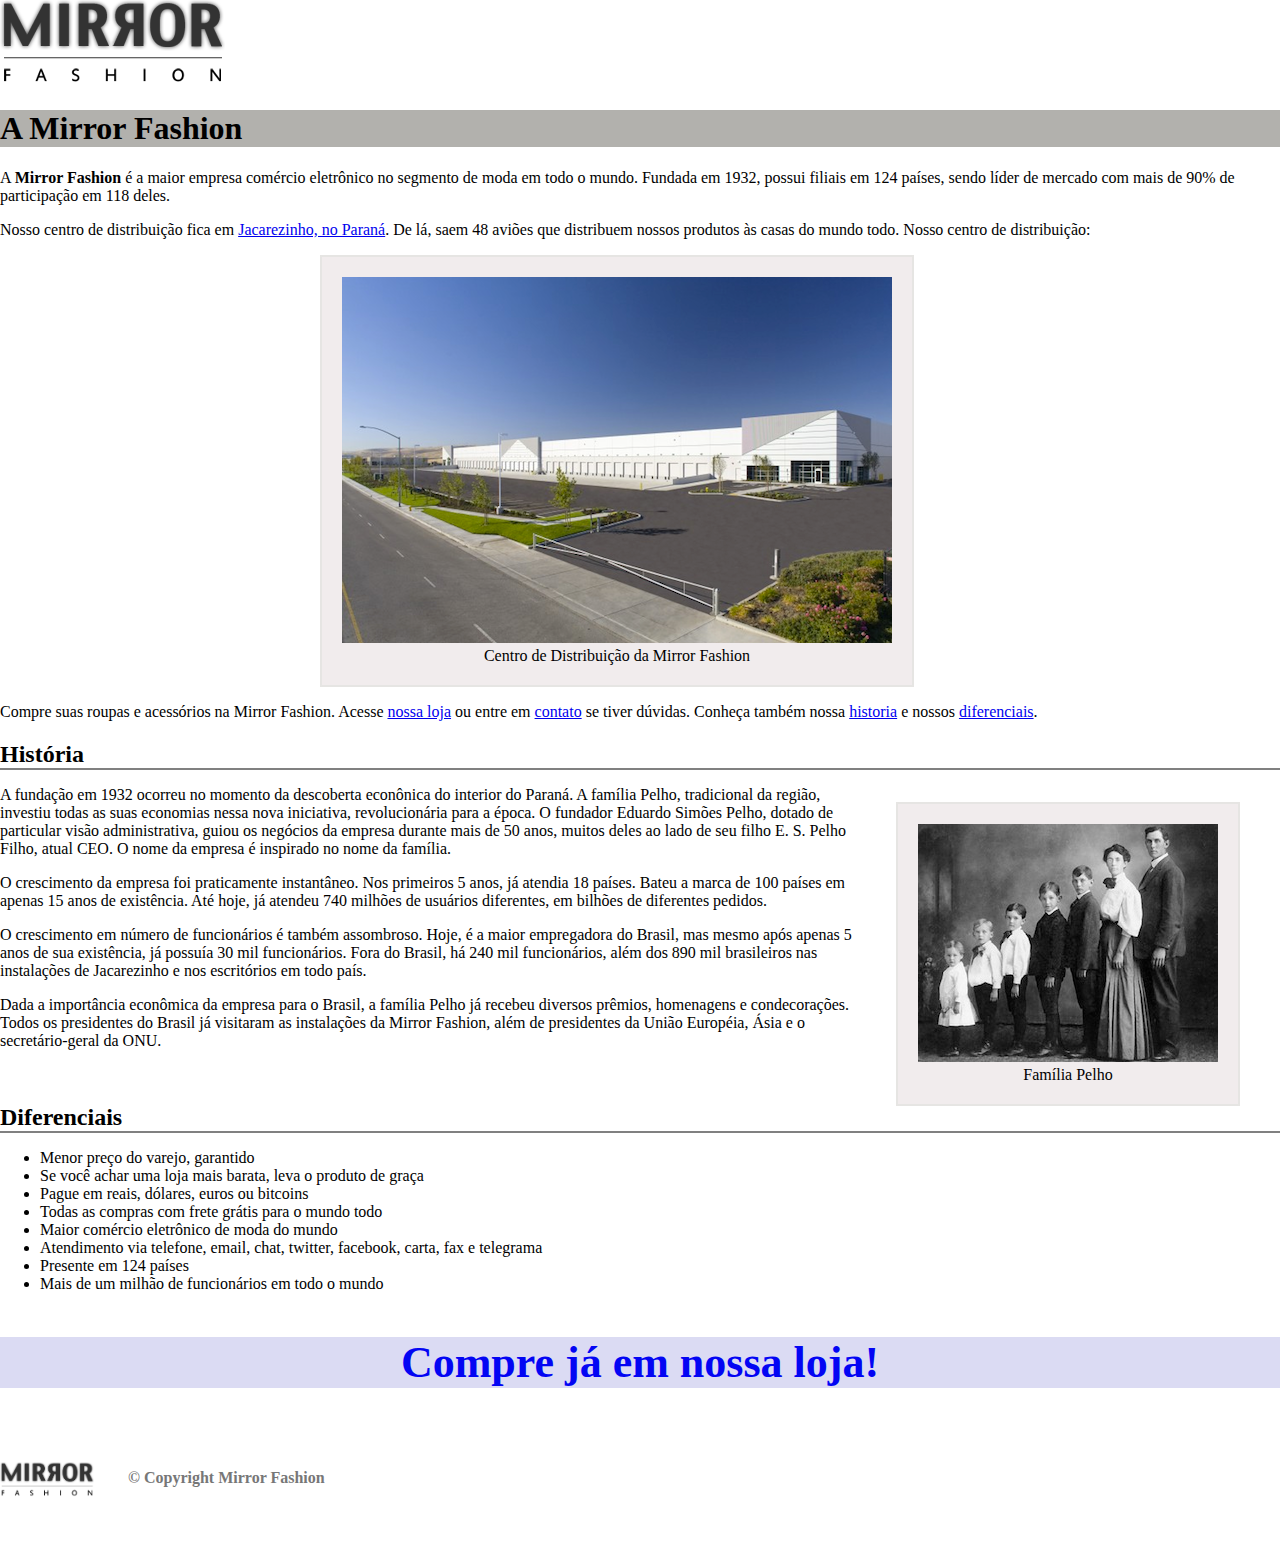
<file: pag/index.html>
<!DOCTYPE html>
<html lang="pt-br">
  <head>
    <link rel="stylesheet" href="../css/index.css">
    <meta charset="utf-8">
    <title>Mirror Fashion</title>
  </head>
  <body>
    <img src="../mirrorfashion/img/logo.png">
    <h1>A Mirror Fashion</h1>

    <p>
      A <b>Mirror Fashion</b> é a maior empresa comércio eletrônico no segmento de moda em todo o mundo.
      Fundada em 1932, possui filiais em 124 países, sendo líder de mercado com mais de 90% de
      participação em 118 deles.
    </p>

    <p>
      Nosso centro de distribuição fica em <a href="https://maps.google.com.br/?q=Jacarezinho">Jacarezinho, no Paraná</a>. De lá, saem 48 aviões que
      distribuem nossos produtos às casas do mundo todo. Nosso centro de distribuição:
    </p>

    <figure class="imgLogo" align="center">
      <img src="../mirrorfashion/img/centro-distribuicao.png">
      <figcaption>Centro de Distribuição da Mirror Fashion</figcaption>
    </figure>

    <p>
      Compre suas roupas e acessórios na Mirror Fashion. Acesse <a href="index.html">nossa loja</a> ou entre em <a href="http://www.caelum.com.br/curso/wd43/#contato">contato</a>
      se tiver dúvidas. Conheça também nossa <a href="#historia">historia</a> e nossos <a href="#diferenciais">diferenciais</a>.
    </p>

    <h2 id="historia">História</h2>
    <hr class="hr">

    <div class="textPelho">
      <figure class="imgPelho" align="center">
        <img src="../mirrorfashion/img/familia-pelho.jpg">
        <figcaption>Família Pelho</figcaption>
      </figure>

      <p>
        A fundação em 1932 ocorreu no momento da descoberta econônica do interior do Paraná. A
        família Pelho, tradicional da região, investiu todas as suas economias nessa nova iniciativa,
        revolucionária para a época. O fundador Eduardo Simões Pelho, dotado de particular visão
        administrativa, guiou os negócios da empresa durante mais de 50 anos, muitos deles ao lado
        de seu filho E. S. Pelho Filho, atual CEO. O nome da empresa é inspirado no nome da família.</p>

      <p>
        O crescimento da empresa foi praticamente instantâneo. Nos primeiros 5 anos, já atendia 18 países.
        Bateu a marca de 100 países em apenas 15 anos de existência. Até hoje, já atendeu 740 milhões
        de usuários diferentes, em bilhões de diferentes pedidos.</p>

      <p>
        O crescimento em número de funcionários é também assombroso. Hoje, é a maior empregadora do
        Brasil, mas mesmo após apenas 5 anos de sua existência, já possuía 30 mil funcionários. Fora do
        Brasil, há 240 mil funcionários, além dos 890 mil brasileiros nas instalações de Jacarezinho e
        nos escritórios em todo país.
      </p>

      <p>
        Dada a importância econômica da empresa para o Brasil, a família Pelho já recebeu diversos prêmios,
        homenagens e condecorações. Todos os presidentes do Brasil já visitaram as instalações da Mirror
        Fashion, além de presidentes da União Européia, Ásia e o secretário-geral da ONU.
      </p>
  </div>
  <br>

  <h2 id="diferenciais">Diferenciais</h2>
  <hr class="hr">

  <ul>
    <li>Menor preço do varejo, garantido</li>
    <li>Se você achar uma loja mais barata, leva o produto de graça</li>
    <li>Pague em reais, dólares, euros ou bitcoins</li>
    <li>Todas as compras com frete grátis para o mundo todo</li>
    <li>Maior comércio eletrônico de moda do mundo</li>
    <li>Atendimento via telefone, email, chat, twitter, facebook, carta, fax e telegrama</li>
    <li>Presente em 124 países</li>
    <li>Mais de um milhão de funcionários em todo o mundo</li>
  </ul>

  <p class="botao" align="center"><b>Compre já em nossa loja!</b></p>
  </body>

  <div class="rodape">
    <img class="rodapeImg" src="../mirrorfashion/img/logo.png">
    <b class="rodapeText">&copy;	Copyright	Mirror	Fashion</b>
  </div>
</html>
</file>
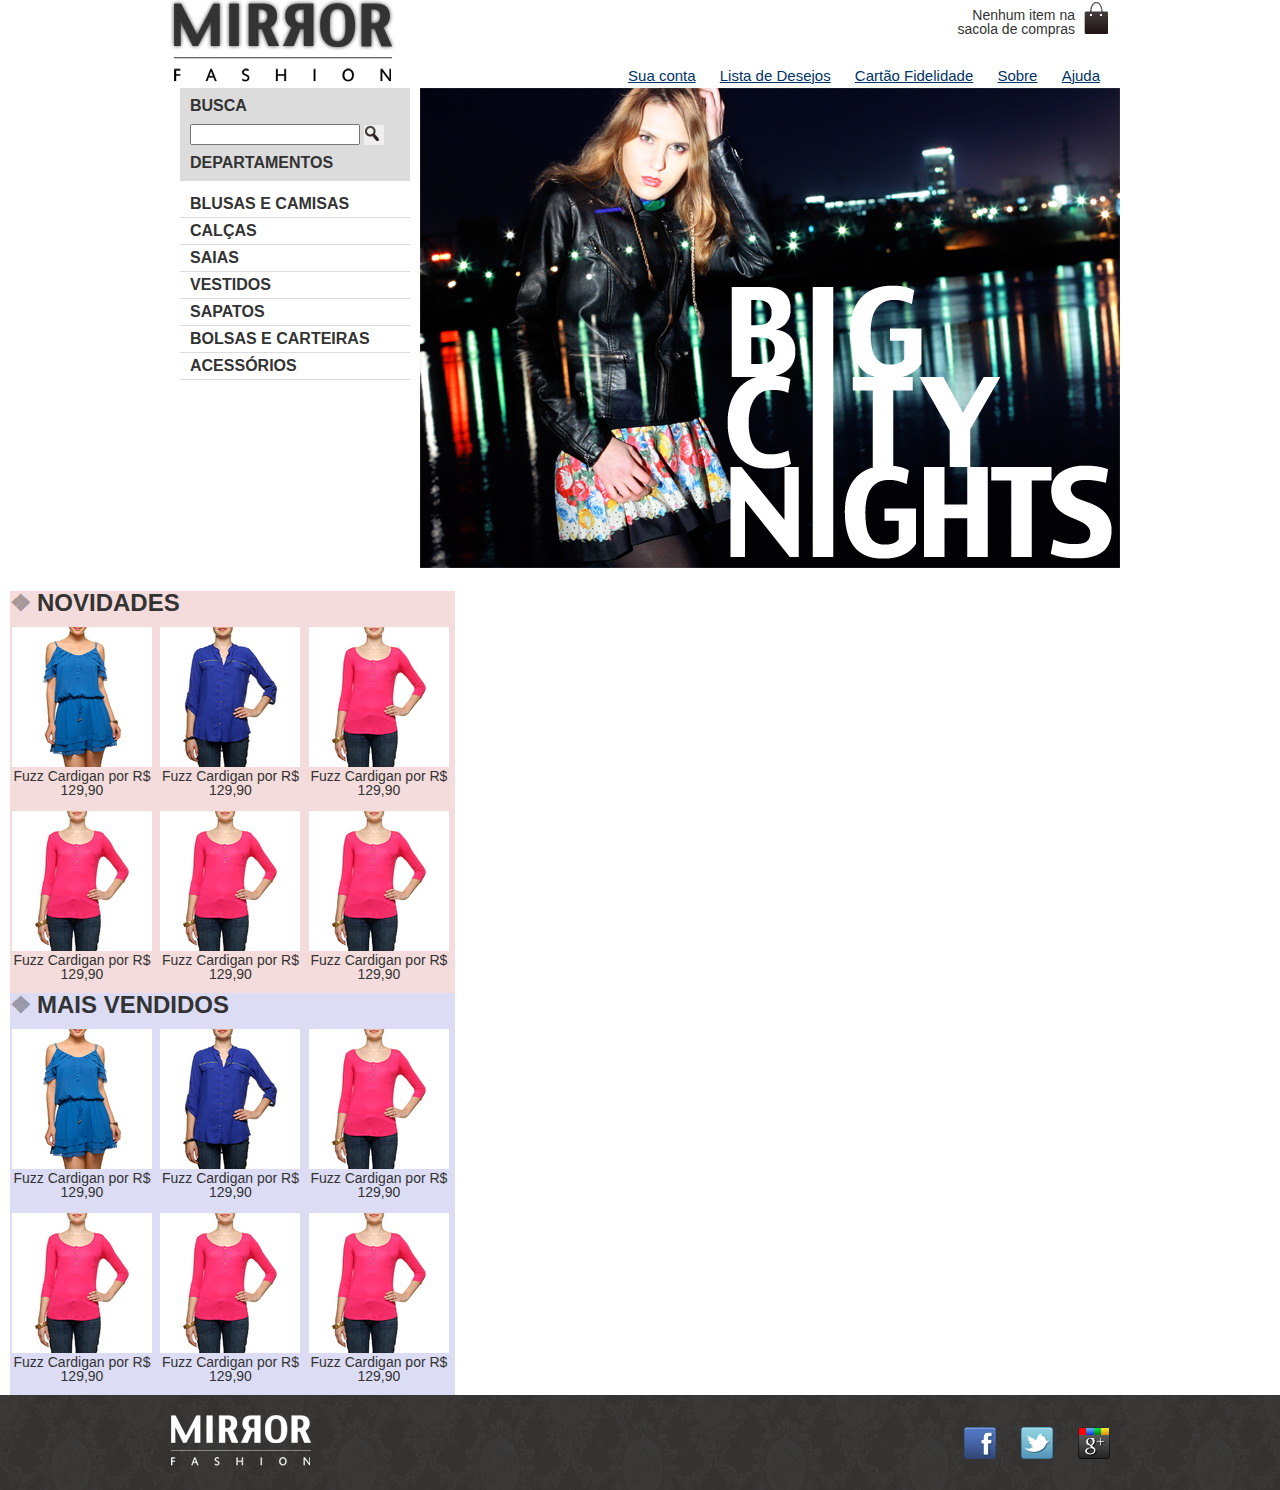
<file: pag/index2.html>
<!DOCTYPE html>
<html lang="pt-br" dir="ltr">
  <head>
    <meta charset="utf-8">
    <title>Mirror Fashion</title>
    <link rel="stylesheet" href="../css/reset.css">
    <link rel="stylesheet" href="../css/style.css">
  </head>
  <body>
    <header class="container">
      <h1><img src="../img/logo.png" alt="Logo Mirror Fashion"></h1>
      <p class="sacola">Nenhum item na sacola de compras</p>
    </header>
      <nav class="menu-opcoes">
        <ul>
          <li><a href="#">Sua conta</a></li>
          <li><a href="#">Lista de Desejos</a></li>
          <li><a href="#">Cartão Fidelidade</a></li>
          <li><a href="#">Sobre</a></li>
          <li><a href="#">Ajuda</a></li>
        </ul>
      </nav>
      <div class="main">
        <div class="container-destaque">
          <section class="busca">
            <h2>Busca</h2>
            <form>
              <input type="search">
              <button>Buscar</button>
            </form>
            <h2>Departamentos</h2>
        </section>
      </div>
          <section class="menu-departamentos">
            <nav>
              <ul>
                <li><a href="#">Blusas e Camisas</a></li>
                <li><a href="#">Calças</a></li>
                <li><a href="#">Saias</a></li>
                <li><a href="#">Vestidos</a></li>
                <li><a href="#">Sapatos</a></li>
                <li><a href="#">Bolsas e Carteiras</a></li>
                <li><a href="#">Acessórios</a></li>
              </ul>
            </nav>
        </section>
      </div>
      <div class="destaques">
        <section	class="banner-destaque">
          <figure>
            <img	src="../img/destaque-home.png" alt="Promoção:	Big	City	Night">
          </figure>
        </section>

        <div class="painel">
          <section	class="novidades">
            <h2>Novidades</h2>
              <ol>
              	<li>
                  <a href="#">
                    <figure>
                      <img src="../img/produtos/miniatura15.png" alt="miniatura15">
                      <figcaption>Fuzz	Cardigan	por	R$	129,90</figcaption>
                    </figure>
                  </a>
                </li>
                <li>
                  <a href="#">
                    <figure>
                      <img src="../img/produtos/miniatura14.png" alt="miniatura14">
                      <figcaption>Fuzz	Cardigan	por	R$	129,90</figcaption>
                    </figure>
                  </a>
                </li>
                <li>
                  <a href="#">
                    <figure>
                      <img src="../img/produtos/miniatura13.png" alt="miniatura13">
                      <figcaption>Fuzz	Cardigan	por	R$	129,90</figcaption>
                    </figure>
                  </a>
                </li>
                <li>
                  <a href="#">
                    <figure>
                      <img src="../img/produtos/miniatura13.png" alt="miniatura12">
                      <figcaption>Fuzz	Cardigan	por	R$	129,90</figcaption>
                    </figure>
                  </a>
                </li>
                <li>
                  <a href="#">
                    <figure>
                      <img src="../img/produtos/miniatura13.png" alt="miniatura13">
                      <figcaption>Fuzz	Cardigan	por	R$	129,90</figcaption>
                    </figure>
                  </a>
                </li>
                <li>
                  <a href="#">
                    <figure>
                      <img src="../img/produtos/miniatura13.png" alt="miniatura13">
                      <figcaption>Fuzz	Cardigan	por	R$	129,90</figcaption>
                    </figure>
                  </a>
                </li>
              </ol>
          </section>

          <section	class="mais-vendidos">
            <h2>Mais Vendidos</h2>
              <ol>
                <li>
                  <a href="#">
                    <figure>
                      <img src="../img/produtos/miniatura15.png" alt="miniatura15">
                      <figcaption>Fuzz	Cardigan	por	R$	129,90</figcaption>
                    </figure>
                  </a>
                </li>
                <li>
                  <a href="#">
                    <figure>
                      <img src="../img/produtos/miniatura14.png" alt="miniatura14">
                      <figcaption>Fuzz	Cardigan	por	R$	129,90</figcaption>
                    </figure>
                  </a>
                </li>
                <li>
                  <a href="#">
                    <figure>
                      <img src="../img/produtos/miniatura13.png" alt="miniatura13">
                      <figcaption>Fuzz	Cardigan	por	R$	129,90</figcaption>
                    </figure>
                  </a>
                </li>
                <li>
                  <a href="#">
                    <figure>
                      <img src="../img/produtos/miniatura13.png" alt="miniatura13">
                      <figcaption>Fuzz	Cardigan	por	R$	129,90</figcaption>
                    </figure>
                  </a>
                </li>
                <li>
                  <a href="#">
                    <figure>
                      <img src="../img/produtos/miniatura13.png" alt="miniatura13">
                      <figcaption>Fuzz	Cardigan	por	R$	129,90</figcaption>
                    </figure>
                  </a>
                </li>
                <li>
                  <a href="#">
                    <figure>
                      <img src="../img/produtos/miniatura13.png" alt="miniatura12">
                      <figcaption>Fuzz	Cardigan	por	R$	129,90</figcaption>
                    </figure>
                  </a>
                </li>
              </ol>
          </section>
        </section>
      </div>

    <footer>
      <div class="container">
        <img src="../img/logo-rodape.png" alt="Logo	da	Mirror	Fashion">

        <ul	class="social">
      		<li><a class="facebook" href="http://facebook.com/mirrorfashion">Facebook</a></li>
      		<li><a href="http://twitter.com/mirrorfashion">Twitter</a></li>
      		<li><a href="http://plus.google.com/mirrorfashion">Google+</a></li>
        </ul>
    </div>
    </footer>

  </body>
</html>
</file>
<file: css/index.css>
body{
  font-family: Calibri;
  margin: 0px;
}

p{
  font-family: Calibri;
}

h1{
  background-color: #B2B1AD;
}

.hr{
  margin: 0px;
  border: 1px;
  border-style: solid;
  margin-top: -20px;
}

.imgLogo{
  background-color: #F1ECED;
  border-style: solid;
  border-width: 2px;
  border-color: #E6E5E3;
  padding: 20px;
  width: 550px;
  margin-left: 25%;
}

.imgPelho{
  float: right;
  position: relative;
  background-color: #F1ECED;
  border-style: solid;
  border-width: 2px;
  border-color: #E6E5E3;
  padding: 20px;
  width: 300px;
}

.rodape{
  color: #777;
  margin: 30px 0;
  padding: 30px 0;
}

.rodapeImg{
  margin-right: 30px;
	vertical-align:	middle;
	width: 94px;

}

.botao{
  background-color: #DBDBF3;
  color: #0305F3;
  width: 100%;
  font-size: 44px;
}
</file>
<file: css/style.css>
body{
  color: #333333;
  font-family: "Lucida	Sans	Unicode",	"Lucida	Grande",	sans-serif;
	}

header{
  position: relative;
}

.container{
  margin: 0 auto;
  width: 940px;
}

.sacola{
  position: absolute;
  top: 0px;
  right: 0;
  font-size: 14px;
  text-align:	right;
  width: 140px;
  padding-top: 8px;
  background-image:	url(../img/sacola.png);
  background-repeat:	no-repeat;
  background-position:	top	right;
	padding-right: 35px;
}

.menu-opcoes{
  position: absolute;
  right: 0;
  margin-top: -20px;
  margin-right: 180px;
}

.menu-opcoes ul li{
  display:	inline;
  margin-left: 20px;
}

.menu-opcoes ul{
  font-size: 15px;
}

.menu-opcoes a{
	color: #003366;
}

ul li{
  display: inline;
}

.busca, .menu-departamentos{
  clear: left;
  float: left;
  margin-left: 180px;
  background-color: #DCDCDC;
  font-weight: bold;
  text-transform: uppercase;
  margin-right: 10px;
  width: 230px;
}

.menu-departamentos{
margin-top: 10px;
margin-bottom: 10px;
}


.menu-departamentos nav ul li{
  clear: left;
  display: block;
  text-decoration: none;
}

.menu-departamentos li{
	background-color:	white;
	margin-bottom: 1px;
	padding: 5px 10px;
}

.menu-departamentos a{
	color: #333333;
	text-decoration:	none;
}

.busca h2, .busca form, .menu-departamentos h2{
  margin: 10px;
}

.busca input[type=search]{
  width: 170px;
}

/**Painéis**/

.painel{
	margin: 10px 0;
	padding: 10px;
	width: 445px;
}

.novidades{
	float: left;
  background-color: #F5DCDC;
}

.mais-vendidos{
	float: right;
  background-color: #DCDCF5;
}

.painel li{
	display:	inline-block;
	vertical-align:	top;
	width: 140px;
	margin: 2px;
	padding-bottom: 10px;
}

.painel h2{
	font-size: 24px;
  font-weight: bold;
  text-transform:	uppercase;
	margin-bottom: 10px;
}

.painel h2:before{
  content: '\2756';
  padding-right: 5px;
  opacity: 0.4;
}

.menu-departamentos li li a:before {
	content: '\272A';
	padding-right: 3px;
}

.painel a{
	color: #333;
	font-size: 14px;
	text-align:	center;
  text-decoration:	none;
}

/**Rodapé**/

footer{
  clear: both;
  position: relative;
  background-image:	url(../img/fundo-rodape.png);
  padding: 20px 0;
}

footer .container{
  position:	relative;
}

.facebook	{
		height: 55px;
		width: 85px;
		background-image:	url(../img/facebook.png);
		text-indent: -9999px;
}

.social{
  position:	absolute;
	top: 12px;
	right: 0;
}

.social a{
  height: 32px;
  width: 32px;
  display:	block;
	text-indent:	-9999px;
}

.social li{
  float: left;
  float:	left;
  margin-left: 25px;
}

.social a[href*="facebook.com"]{
  background-image:	url(../img/facebook.png);
}

.social a[href*="twitter.com"]{
	background-image:	url(../img/twitter.png);
}

.social a[href*="plus.google.com"]{
	background-image:	url(../img/googleplus.png);
}

.busca button{
  background-image:	url(../img/busca.png);
  background-repeat: no-repeat;
  border:	none;
  width: 20px;
  height: 20px;
  text-indent: -9999px;
}
</file>
